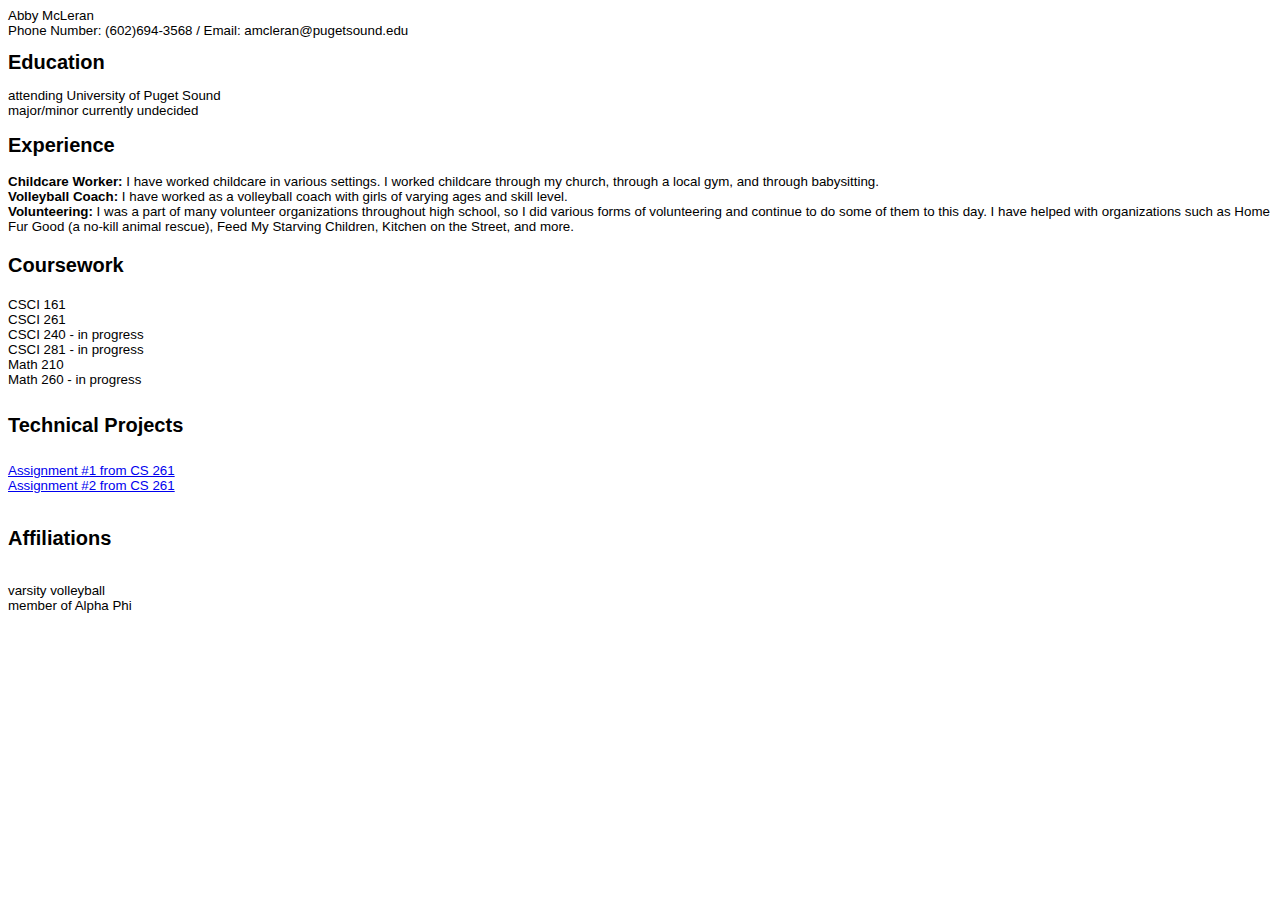
<file: resume.html>
<!DOCTYPE html>
<html>
    <head>
        Abby McLeran
        <div></div>
        Phone Number: (602)694-3568 / Email: amcleran@pugetsound.edu
        <link rel='stylesheet' href='resumeStyling.css'/>
    </head>
    <body>
        <h1><b>Education</b></h1>
        <p>
            <!-- major and minor -->
            <li>attending University of Puget Sound</li>
            <li>major/minor currently undecided</li>
        </p>
        <h2><b>Experience</b></h2>
        <p>
            <!-- any relative work history and/or leadership/volunteer experiences -->
            <!-- title and short paragraph synopsis per item -->
            <li>
                <b>Childcare Worker:</b> I have worked childcare in various settings. I
                worked childcare through my church, through a local gym, and through
                babysitting.
            </li>
            <li>
                <b>Volleyball Coach:</b> I have worked as a volleyball coach with girls
                of varying ages and skill level.
            </li>
            <li>
                <b>Volunteering:</b> I was a part of many volunteer organizations
                throughout high school, so I did various forms of volunteering and
                continue to do some of them to this day. I have helped with organizations
                such as Home Fur Good (a no-kill animal rescue), Feed My Starving
                Children, Kitchen on the Street, and more.
            </li>
        </p>
        <h3><b>Coursework</b></h3>
        <p>
            <!-- cs and cs-adjacent (such as math) courses -->
            <!-- use an unordered list containing course number and course title -->
            <li>CSCI 161</li>
            <li>CSCI 261</li>
            <li>CSCI 240 - in progress</li>
            <li>CSCI 281 - in progress</li>
            <li>Math 210</li>
            <li>Math 260 - in progress</li>
        </p>
        <h4><b>Technical Projects</b></h4>
        <p>
            <!-- any significant technical projects (just use cs 1 or 2 assignments) -->
            <li><a href='Assignment #1.zip'>Assignment #1 from CS 261</a></li>
            <li><a href='Assignment #2.zip'>Assignment #2 from CS 261</a></li>
        </p>
        <h5><b>Affiliations</b></h5>
        <p>
            <!-- any academic clubs, including athletics and greek life -->
            <li>varsity volleyball</li>
            <li>member of Alpha Phi</li>
        </p>
    </body>
</html>
</file>
<file: resumeStyling.css>
/* stylizing the resume page */
head {
    font-size: 15pt;
    font-family: "Helvetica", "Arial", sans-serif;
}
h1,h2,h3,h4,h5 {
    font-size: 15pt;
    font-family: "Helvetica", "Arial", sans-serif;
}
body {
    font-size: 10pt;
    font-family: "Helvetica", "Arial", sans-serif;
}
</file>
